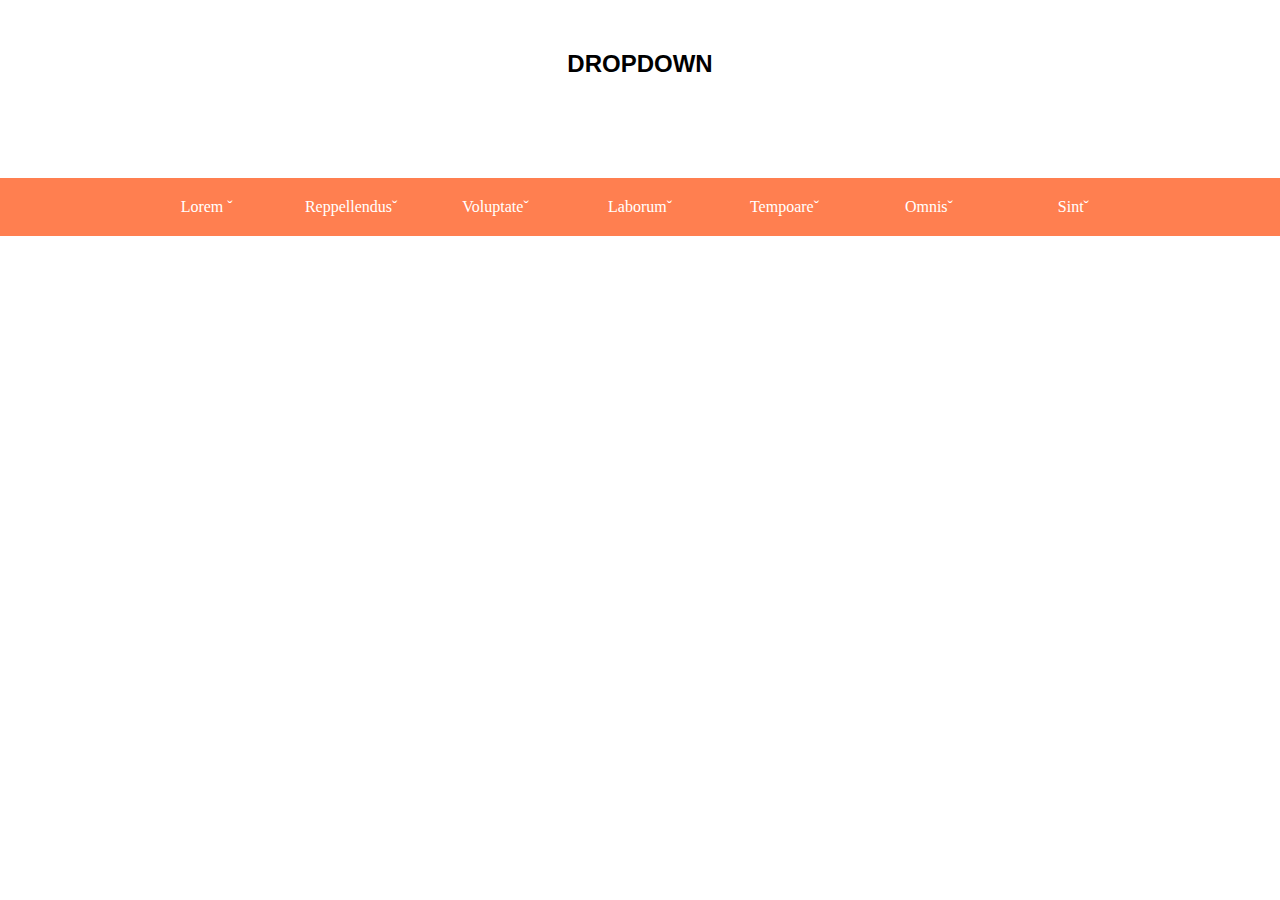
<file: Dropdown/index.html>
<!DOCTYPE html>
<html lang="en">

<head>
    <meta charset="UTF-8">
    <meta name="viewport" content="width=device-width, initial-scale=1.0">
    <meta http-equiv="X-UA-Compatible" content="ie=edge">
    <title>Dropdown</title>
    <link rel="stylesheet" href="css/style.css">
</head>

<body>
    <!-- Inicio del Dropdowm -->
    <div>
        <h2 class="titulos">Dropdown</h2>
        <div id="caja">
            <!-- 1 -->
            <div class="contenedor">
                <ul class="dropdown">
                    <li>
                        <a href="">Lorem ˇ </a>
                        <ul class="desplegable">
                            <li><a href="">Lorem</a></li>
                            <li><a href="">Nisi</a></li>
                            <li><a href="">Laborum</a></li>
                            <li><a href=s "">Ullam</a></li>
                            <li><a href="">Quidem</a></li>
                        </ul>
                    </li>
                </ul>
            </div>
            <!-- 2 -->
            <div class="contenedor">
                <ul class="dropdown">
                    <li><a href="">Reppellendusˇ</a></li>
                </ul>
            </div>
            <!-- 3 -->
            <div class="contenedor">
                <ul class="dropdown">
                    <li><a href="">Voluptateˇ</a></li>
                </ul>
            </div>
            <!-- 4 -->
            <div class="contenedor">
                <ul class="dropdown">
                    <li><a href="">Laborumˇ</a>
                        <ul class="desplegable">
                            <li><a href="">Lorem</a></li>
                            <li><a href="">Nisi</a></li>
                            <li><a href="">Laborum</a>
                                <ul class="desplegable2">
                                    <li><a href="">Dolor</a></li>
                                    <li><a href="">Exercitationem</a></li>
                                    <li><a href="">Laudantium</a></li>
                                    <li><a href="">Accusantiun</a></li>
                                    <li><a href="">Voluptatem</a></li>
                                </ul>
                            </li>
                            <li><a href="">Ullam</a></li>
                            <li><a href="">Quidem</a></li>
                        </ul>
                    </li>
                </ul>
            </div>
            <!-- 5 -->
            <div class="contenedor">
                <ul class="dropdown">
                    <li><a href="">Tempoareˇ</a></li>
                </ul>
            </div>
            <!-- 6 -->
            <div class="contenedor">
                <ul class="dropdown">
                    <li><a href="">Omnisˇ</a></li>
                </ul>
            </div>
            <!-- 7 -->
            <div class="contenedor">
                <ul class="dropdown">
                    <li><a href="">Sintˇ</a></li>
                </ul>
            </div>
        </div>
    </div>
    <!-- Final del Dropdowm -->
</body>

</html>
</file>
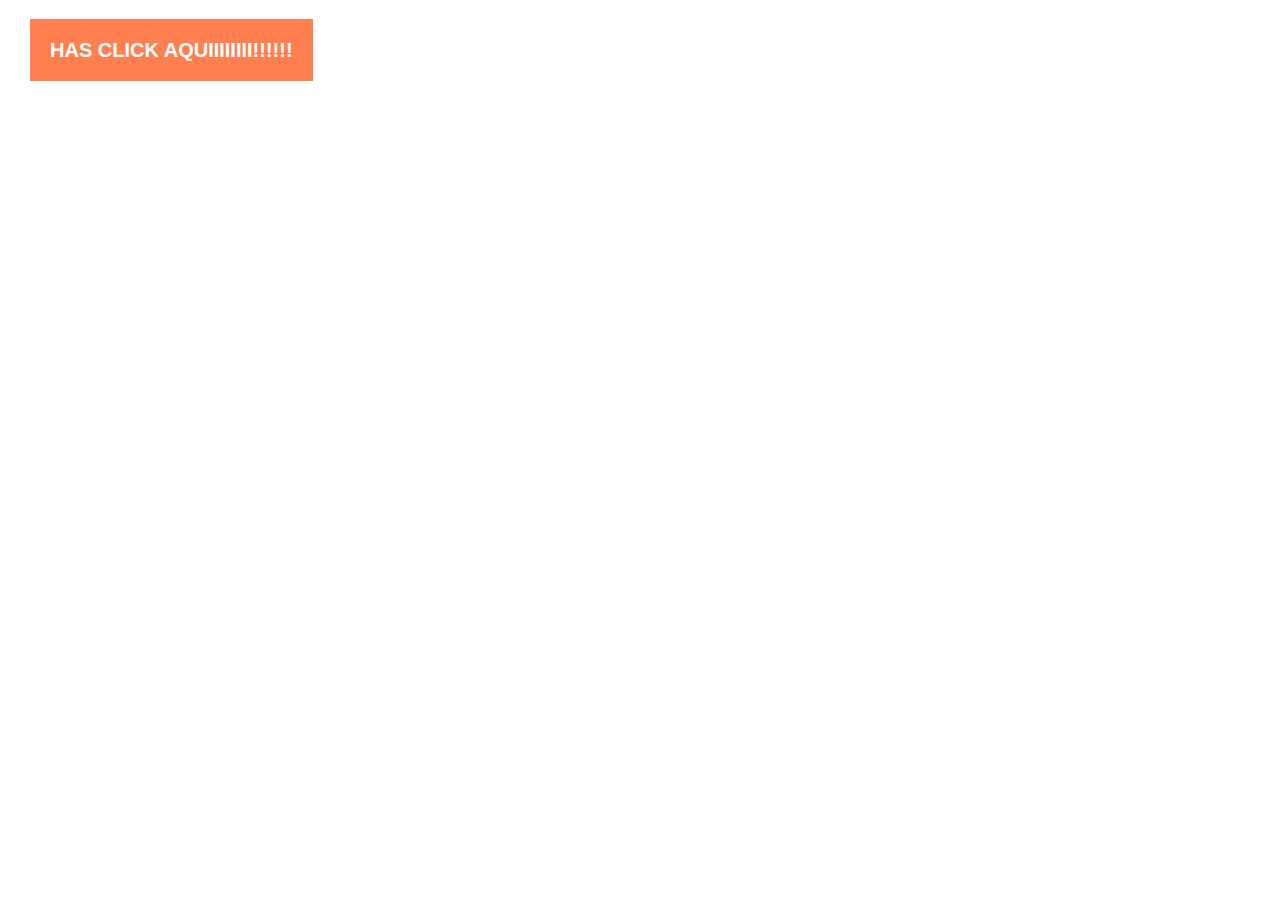
<file: Modal/index.html>
<!DOCTYPE html>
<html>
<head>
  <meta charset="UTF-8">
  <link rel="stylesheet" href="css/style.css">
  <title>WEB</title>
</head>
<body>
  <input type="checkbox" name="activaVentana" id="activaVentana">
  <label for="activaVentana" id="abreModal">HAS CLICK AQUIIIIIIII!!!!!! </label>

  <div class="ventanaModal">
    <label for="activaVentana" id="cierraModal">X</label>
    <div class="container">
      <p> &#128536 Esto es un lindo y hermoso MODAL  &#128514  &#128521  </p>
    </div>
  </div>
  <script src="script.js"></script>
</body>
</html>
</file>
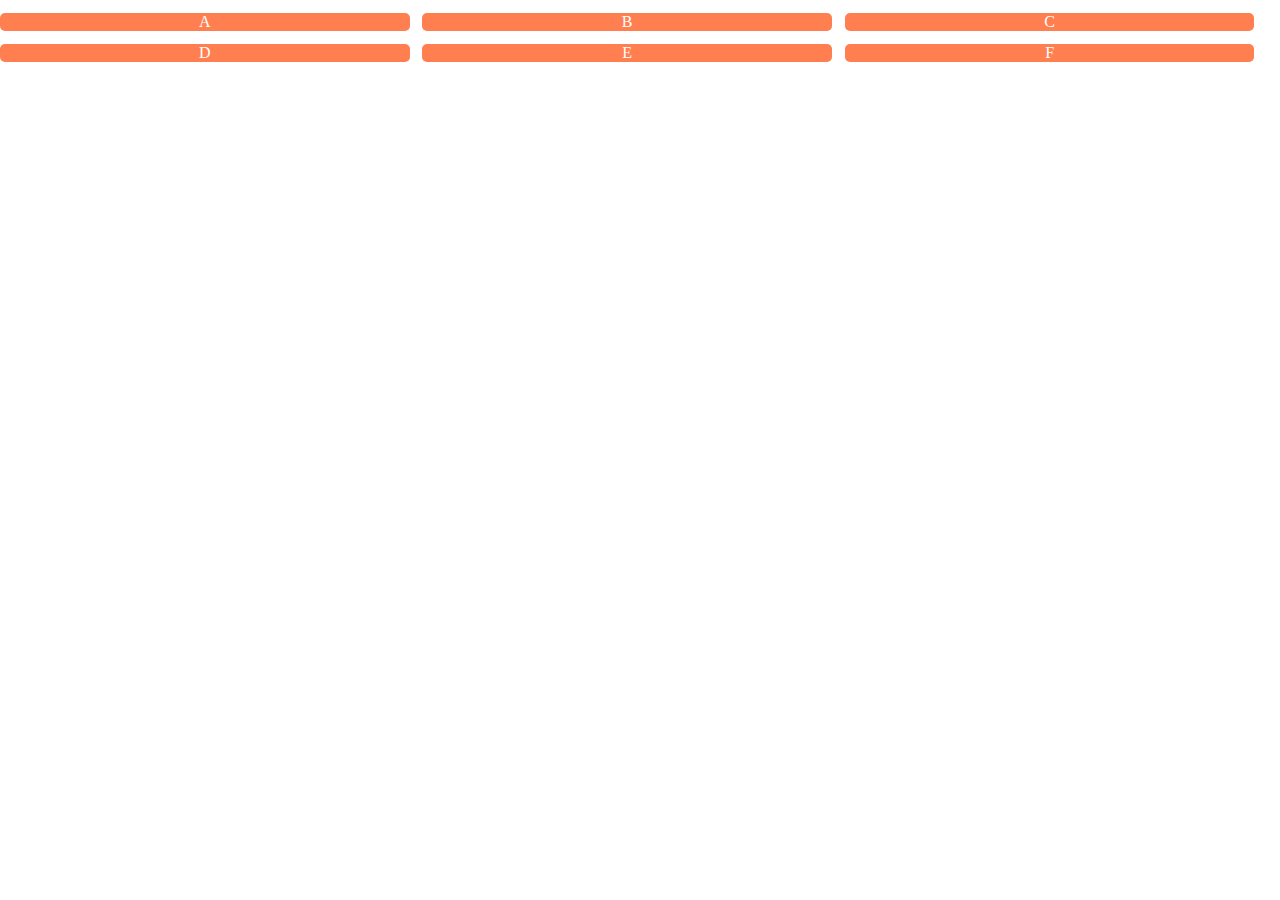
<file: Floats/1/index.html>
<!DOCTYPE html>
<html>
<head>
  <meta charset="UTF-8">
  <link rel="stylesheet" href="css/style.css">
  <title>WEB</title>
</head>
<body>
  <div id="container">
    <div class="cuadros1">A</div>
    <div class="cuadros2">B</div>
    <div class="cuadros3">C</div>
    <div class="cuadros4">D</div>
    <div class="cuadros5">E</div>
    <div class="cuadros6">F</div>
  </div>
  <script src="script.js"></script>
</body>
</html>
</file>
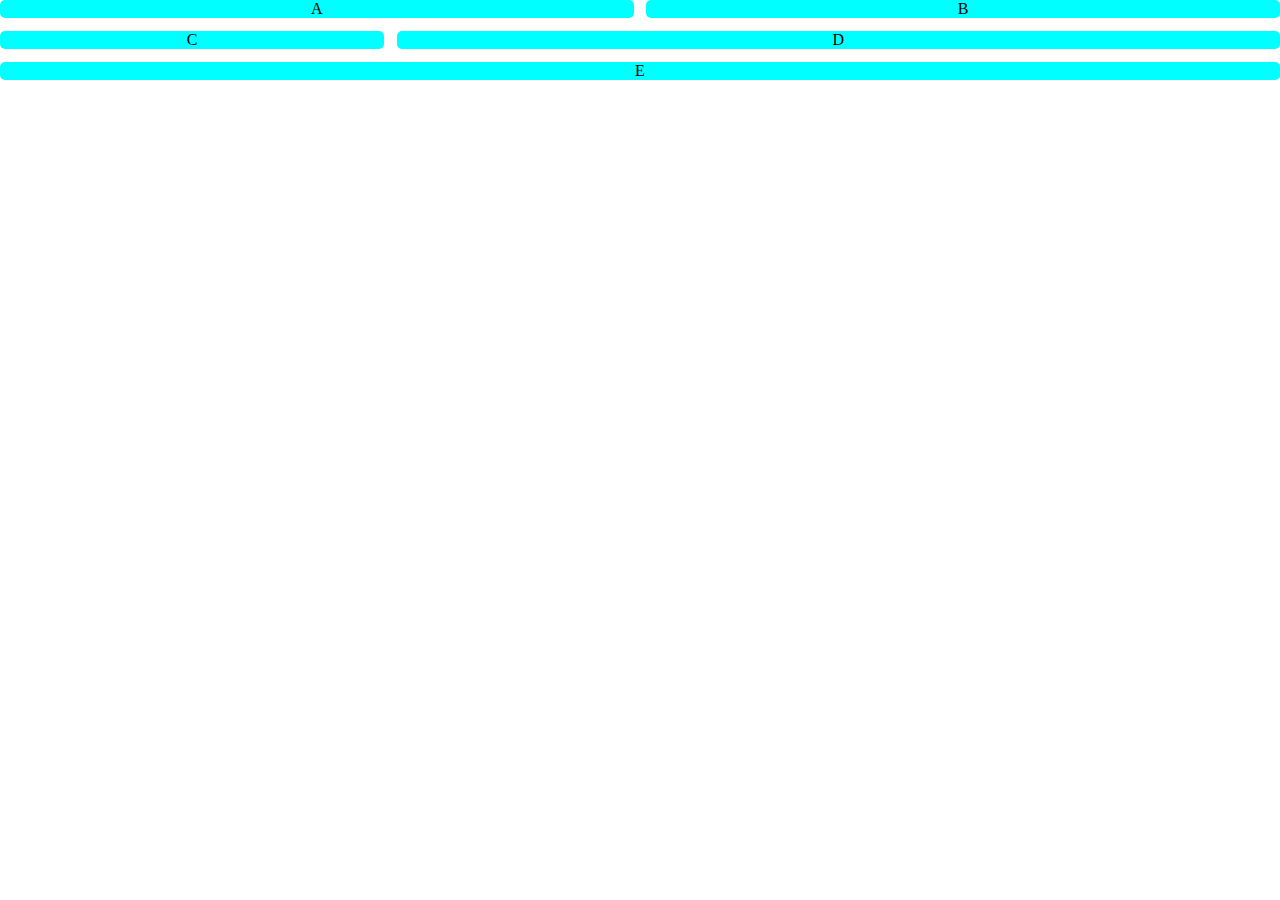
<file: Floats/2/index.html>
<!DOCTYPE html>
<html>
<head>
  <meta charset="UTF-8">
  <link rel="stylesheet" href="css/style.css">
  <title>WEB</title>
</head>
<body>
  <div id="container">
    <div class="primeros">A</div>
    <div class="primeros">B</div>
    <div class="segundo">C</div>
    <div class="tercero">D</div>
    <div class="cuarto">E</div>
  </div>
  <script src="script.js"></script>
</body>
</html>
</file>
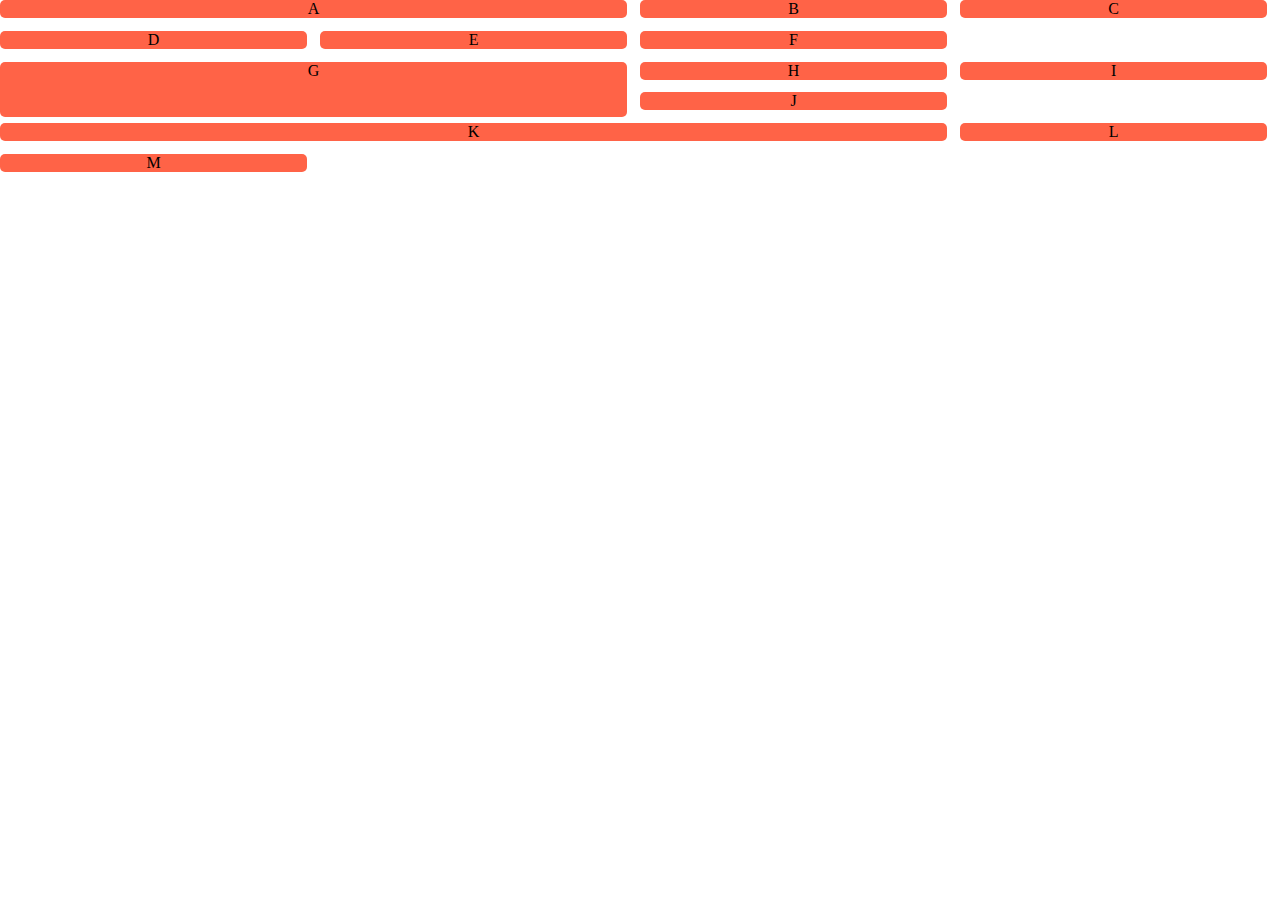
<file: Floats/3/index.html>
<!DOCTYPE html>
<html>
<head>
  <meta charset="UTF-8">
  <link rel="stylesheet" href="css/style.css">
  <title>WEB</title>
</head>
<body>
  <div id="container">
    <div class="primero">A</div>
    <div class="segundo">B</div>
    <div class="segundo">C</div>
    <div class="tercero">D</div>
    <div class="tercero">E</div>
    <div class="tercero">F</div>
    <div ></div>
    <div class="cuarto">G</div>
    <div class="quinto">H</div>
    <div class="quinto">I</div>
    <div class="sexto">J</div>
    <div ></div>
    <div class="setimo">K</div>
    <div class="octavo">L</div>
    <div class="noveno">M</div>
  </div>
  <script src="script.js"></script>
</body>
</html>
</file>
<file: Dropdown/css/style.css>
body{
    margin: 0;
    padding: 0;
    font-family: Arial, Helvetica, sans-serif;
    color: black;
}

#caja{
    background-color: coral;
    text-align: center;
}

.titulos{
    text-align: center;
    text-transform: uppercase;
    margin-top: 50px;
    margin-bottom: 100px;
}

.contenedor{
    display: inline-block;
}

ul{
    padding: 0px;
    margin: 0px;
}

li, a {
    list-style: none;
    text-decoration: none;
    font-family: 'Times New Roman', serif;
    color:white;
}

.dropdown li a{
    width: 100px;
    padding: 20px 20px;
    display: block;
    background-color: coral;
    position: relative;
}

.dropdown li a:hover{
    background-color: crimson ;
    color: white ;
    font-weight: bold;
}

.desplegable{
    display: none;
    position: absolute;
}

.desplegable2{
    display: none;
    position: absolute;
    margin-left: 140px;
}

.dropdown li:hover > ul{
    display: block;
}
</file>
<file: Modal/css/style.css>
body{
    margin: 0;
    padding: 0;
}

#activaVentana{
    display: none;
}

#abreModal{
    width: 150px;
    height: 50px;
    text-align: center;
    line-height: 100px;
    background-color: coral;
    color: white;
    font-family: Arial, Helvetica, sans-serif;
    font-size: 20px;
    font-weight: bolder;
    padding: 20px; 
    cursor: pointer;
    margin-left: 30px;
    margin-top: 30px
}

.ventanaModal{
    width: 100%;
    height: 100%;
    position: fixed;
    top: -100%;
    left: 0px;
    background-color: rgb(0, 0, 0, .7);
}

#activaVentana:checked ~ .ventanaModal{
    top: 0%;
}

#cierraModal{
    color: white;
    font-size: 16px;
    background-color: crimson;
    width: 50px;
    height: 50px;
    text-align: center;
    line-height: 50px;
    padding: 10px;
    margin-left: 10px;
    cursor: pointer;
}

.container{
    text-align: center;
    width: 400px;
    height: 300px;
    background-color: crimson;
    color: white;
    font-size: 35px;
    padding: 20px;
    margin: 150px auto;
}
</file>
<file: Floats/1/css/style.css>
body {
  padding: 0;
  margin: 0; }

#container {
  width: 100%;
  text-align: center;
  color: white; }

.cuadros1 {
  width: 32%;
  background-color: coral;
  border-radius: 5px;
  float: left;
  margin: 1% 1% 1% 0; }

.cuadros2 {
  width: 32%;
  background-color: coral;
  border-radius: 5px;
  float: left;
  margin: 1% 1% 1% 0; }

.cuadros3 {
  width: 32%;
  background-color: coral;
  border-radius: 5px;
  float: left;
  margin: 1% 1% 1% 0; }

.cuadros4 {
  width: 32%;
  background-color: coral;
  border-radius: 5px;
  float: left;
  margin: 0 1% 0 0; }

.cuadros5 {
  width: 32%;
  background-color: coral;
  border-radius: 5px;
  float: left;
  margin: 0 1% 0 0; }

.cuadros6 {
  width: 32%;
  background-color: coral;
  border-radius: 5px;
  float: left;
  margin: 0 1% 0 0; }

/*# sourceMappingURL=style.css.map */
</file>
<file: Floats/2/css/style.css>
body {
  margin: 0;
  padding: 0; }

#container {
  width: 100%;
  background-color: aqua;
  text-align: center; }

.primeros {
  background-color: aqua;
  border-radius: 5px;
  float: left;
  width: 49.5%; }

.primeros:first-child {
  margin-right: 1%; }

.segundo {
  background-color: aqua;
  border-radius: 5px;
  float: left;
  width: 30%;
  margin: 1% 1% 1% 0; }

.tercero {
  background-color: aqua;
  border-radius: 5px;
  float: left;
  width: 69%;
  margin: 1% 0 1% 0; }

.cuarto {
  background-color: aqua;
  border-radius: 5px;
  float: left;
  width: 100%; }

/*# sourceMappingURL=style.css.map */
</file>
<file: Floats/3/css/style.css>
body {
  margin: 0;
  padding: 0; }

#container {
  width: 100%;
  text-align: center; }

.primero {
  background-color: tomato;
  border-radius: 5px;
  float: left;
  width: 49%;
  margin-right: 1%; }

.segundo {
  background-color: tomato;
  border-radius: 5px;
  float: left;
  width: 24%;
  margin-right: 1%; }

.tercero {
  background-color: tomato;
  border-radius: 5px;
  float: left;
  width: 24%;
  margin: 1% 1% 1% 0; }

.cuarto {
  background-color: tomato;
  border-radius: 5px;
  float: left;
  width: 49%;
  height: 55px;
  margin: 0 1% 0 0; }

.quinto {
  background-color: tomato;
  border-radius: 5px;
  float: left;
  width: 24%;
  margin: 0 1% 0 0; }

.sexto {
  background-color: tomato;
  border-radius: 5px;
  float: left;
  width: 24%;
  margin: 1% 1% 1% 0; }

.setimo {
  background-color: tomato;
  border-radius: 5px;
  float: left;
  width: 74%;
  margin: 0 1% 0 0; }

.octavo {
  background-color: tomato;
  border-radius: 5px;
  float: left;
  width: 24%;
  margin: 0 1% 0 0; }

.noveno {
  background-color: tomato;
  border-radius: 5px;
  float: left;
  width: 24%;
  margin: 1% 1% 1% 0; }

/*# sourceMappingURL=style.css.map */
</file>
